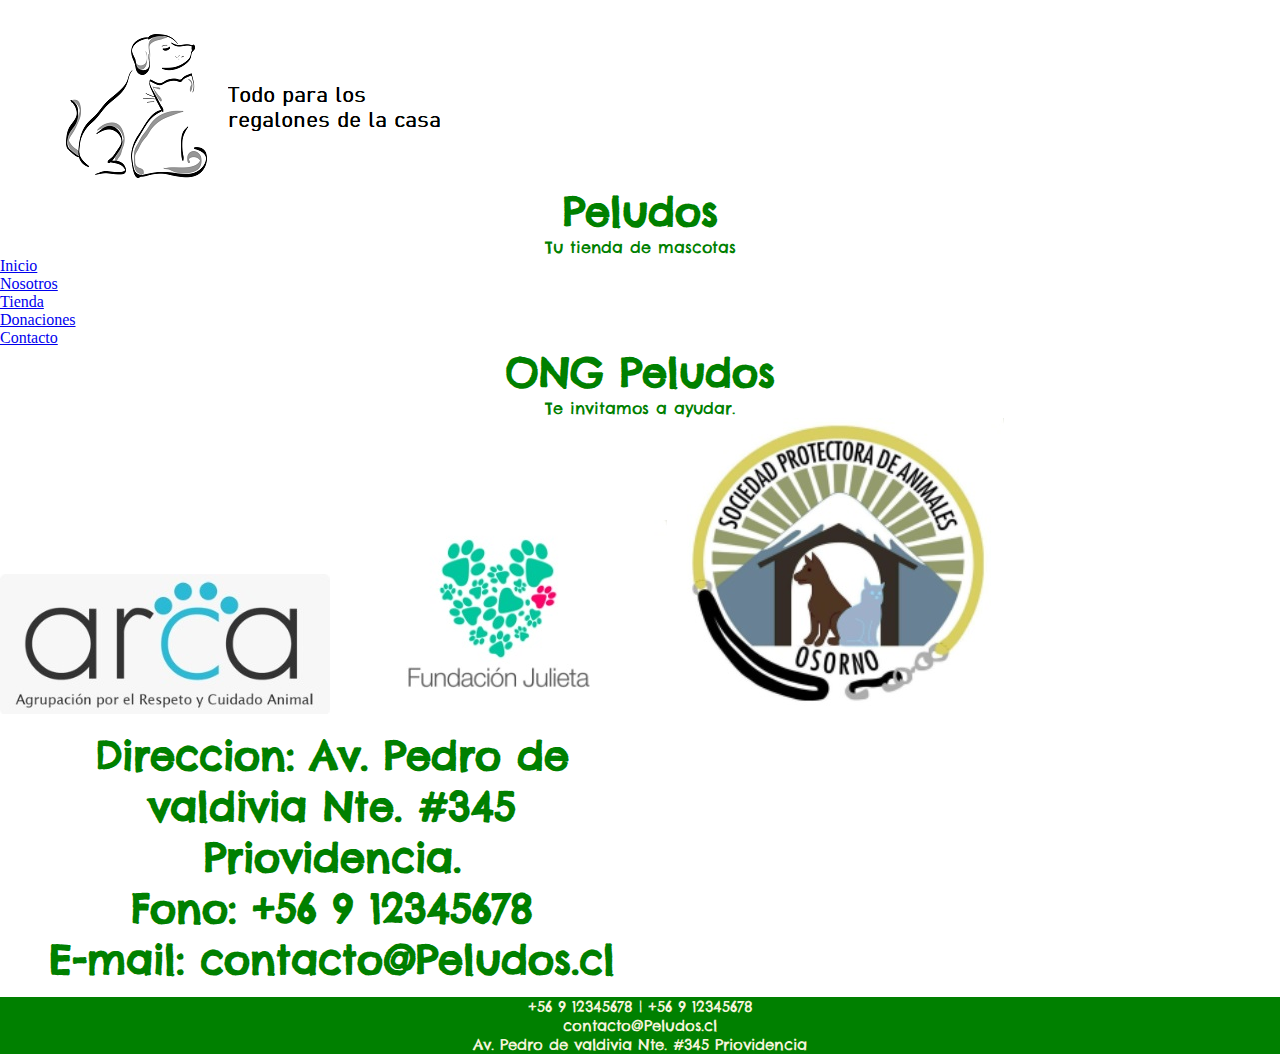
<file: PRUEBA 2/index4.html>
<!doctype html>
<html lang="en">
  <head>
    <!---formato de las ñ, letra por defecto y estilo de boostrap y hoja de estilo de nosotros-->
    <meta charset="utf-8">
    <meta name="viewport" content="width=device-width, initial-scale=1">
    <link href="https://cdn.jsdelivr.net/npm/bootstrap@5.1.3/dist/css/bootstrap.min.css" rel="stylesheet" integrity="sha384-1BmE4kWBq78iYhFldvKuhfTAU6auU8tT94WrHftjDbrCEXSU1oBoqyl2QvZ6jIW3" crossorigin="anonymous">
    <link href="./estilos/style.css" rel="stylesheet">
    <!--titulo de la pagina y tipo de fuente de google fonts-->
    <title>Contacto</title>
    <link rel="preconnect" href="https://fonts.googleapis.com">
    <link rel="preconnect" href="https://fonts.gstatic.com" crossorigin>
    <link href="https://fonts.googleapis.com/css2?family=Chelsea+Market&display=swap" rel="stylesheet">
  </head>
  <header class="bg-white">
    <div class="row">
        <div class ="col-lg-3 col-md-4 col-12">
            <img src="imagenes/logo 2.png" class="img-fluid">
        </div> 
        <div class="col-lg col-md col bg-gradient">
          <h1 class="mt-5   "> Peludos </h1>
          <P class=" ">Tu tienda de mascotas</h2>
        </div>
        <div class ="col-lg-3 col-md-4 col-12">
        </div>    
    </div>

    
</header>
<main>
  <div class="container">
    <header class="d-flex justify-content-center py-2">
      <ul class="nav nav-pills">
        <li class="nav-item"><a href="index.html" class="nav-link">Inicio</a></li>
        <li class="nav-item"><a href="index2.html" class="nav-link">Nosotros</a></li>
        <li class="nav-item"><a href="index3.html" class="nav-link">Tienda</a></li>
        <li class="nav-item"><a href="index4.html" class="nav-link">Donaciones</a></li>
        <li class="nav-item"><a href="index5.html" class="nav-link">Contacto</a></li>
      </ul>
    </header>
  </div>
    
</main>


<script src="https://cdn.jsdelivr.net/npm/bootstrap@5.1.3/dist/js/bootstrap.bundle.min.js" integrity="sha384-ka7Sk0Gln4gmtz2MlQnikT1wXgYsOg+OMhuP+IlRH9sENBO0LRn5q+8nbTov4+1p" crossorigin="anonymous"></script>

<body>
  <div class="row">

    <div class="franja col-lg col-md col text-align:left mt-5">
      <h1 id="titulo_contacto" class="text_align: right">ONG Peludos</h1>
      <p id="parrafo1 ">Te invitamos a ayudar.</p>
  
    </div>
	
	<div class="row">
	<a href="https://fundacionarca.cl/"><img src="imagenes/arca.jpg"></a>
            <a href="https://fundacionjulieta.cl/"><img src="imagenes/julieta.jpg"></a>
            <a href="https://www.facebook.com/groups/379946608854836/?fref=ts"><img src="imagenes/osorno.jpg"></a>
	
 </div>
    
  <div class="row">
    
    <div class="enunciados  col-lg col-md col">

      <h1 id="ubicacion" class=" mt-5">Direccion: Av. Pedro de valdivia Nte. #345 Priovidencia.</h1>
      <h1 id="fono" class="mt-5 ">Fono: +56 9 12345678</h1>
      <h1 id="E-mail" class="mt-5">E-mail: contacto@Peludos.cl</h1>

    </div>


    

  </div>  
  </div>
  


</body>
<footer class="footer"> 
  <div id="row_footer" class="row">
    <div class=" col-lg-2 col-md-2 col-2 ">

    </div>
  


    <div class=" col-lg col-md col  mt-4 ">
      <div class="row">
        <p class="font_7" style="font-size:15px; line-height:normal; text-align:center;">
          <span style="letter-spacing:normal;">
            <span class="color_8">
              <span class = "span_footer" style="font-size:15px;">+56 9 12345678 | +56 9 12345678</span>
            </span>
          
          </span></p>
      </div>
      
      <div class="row">
        <p class="font_7" style="font-size:15px; line-height:normal; text-align:center;">
          <span style="letter-spacing:normal;">
            <span class="color_8">
              <span class = "span_footer" style="font-size:15px;">contacto@Peludos.cl</span>
            </span>
          
          </span></p>
      </div>
      
      <div class="row">
        <p class="font_7" style="font-size:15px; line-height:normal; text-align:center;">
          <span style="letter-spacing:normal;">
            <span class="color_8">
              <span class = "span_footer" style="font-size:15px;">Av. Pedro de valdivia Nte. #345 Priovidencia</span>
            </span>
          
          </span></p>
      </div>  
    </div>
  </div>
</footer>
</footer>
</file>
<file: PRUEBA 2/estilos/style.css>
.carousel-caption { 
 
      position: absolute;
      right: ((100% - carousel-caption-width) / 2);
      bottom: 20px;
      left: ((100% - carousel-caption-width) / 2);
      z-index: 10;
      padding-top: 20px;
      padding-bottom: 20px;
      color: carousel-caption-color;
      text-align: center;
}

#comp-imm05np1 {
  width: 62px;
  height: 58px;
}

#comp-imm05np1 {
  --stroke-width: 0;
  --fill-opacity: 1;
  --stroke: #008000;
  --stroke-opacity: 1;
  --fill: #008000;
}

#comp-im248b0u {
  width: 228px;
  height: 28px;
}

element.style {
  line-height: normal;
  text-align: center;
  font-size: 22px;
}



h1 {
  font-family:  'Chelsea Market', cursiva;
  font-size: 40px;
  color: #008000;
  text-align: center;

}

p{
  font-family:  'Chelsea Market', cursiva;
  font-size: 16px;
  color: #008000;
  text-align: center;

}
#titulo_carrusel{
  font-family:  'Chelsea Market', cursiva;
  text-align: right;
}
#titulo_historia{
  color: #008000;
}

#span_celeste {
  font-family:  'Chelsea Market', cursiva;
  color: #008000;
}
#parrafo_span_pequeño {
  color: grey;

}
#parrafo_historia{
  color: grey;
}
.caption-center{
  top:40%;
}





/* Dar estilo a las franjas */
.franjas{
width: 100%; /* ancho completo */
padding: 12px; /* Algo de relleno o padding */ 
}

.enunciados{
width: 50%; /* ancho completo */
padding: 12px; /* Algo de relleno o padding */
color: #008000;

}

/* Dar estilo a las entradas con type="text", selecciona elementos y áreas de texto */
input[type=text], select, textarea {
  width: 100%; /* ancho completo */
  padding: 12px; /* Algo de relleno o padding */ 
  border: 1px solid rgb(0, 0, 0); /* Borde gris */
  border-radius: 4px; /* Bordes redondeados */
  box-sizing: border-box; /* Asegurar de que el relleno y el ancho permanezcan en su lugar */
  margin-top: 6px; /* Agrega un margen superior */
  margin-bottom: 16px; /* Margen inferior */
  resize: vertical /* Permitir al usuario cambiar el tamaño verticalmente del área de texto (no horizontalmente) */
}

/* Diseño del botón de enviar con un color de fondo específico, entre otros. */
input[type=enviar] {
  background-color: #6B9EAE;
  color: #fff;
  padding: 12px 20px;
  border: none;
  border-radius: 4px;
  cursor: pointer;
  text-align: center;
  position: center;
}

/* Al mover el mouse sobre el botón de enviar, agregue un color verde más oscuro */
input[type=enviar]:hover {
  background-color: #6B9EAE;
}

/* Agregar color de fondo y algo de relleno alrededor del formulario */
.formulario_contacto {
  border-radius: 5px;
  background-color: #fff;
  padding: 20px;
}

/* Google map */ 

.map-container{
overflow:hidden;
padding-bottom:56.25%;
position:relative;
height:0;
}
.map-container iframe{
left:0;
top:0;
height:50%;
width:100%;
position:absolute;
}

.footer{
  background-color: #008000;
}
.span_footer{
  color: beige;
}
.p_footer{
  color: beige;
}


*{
margin: 0;
padding: 0;
}


.mynav{

background-color: white;
background-attachment: fixed;
block-size: 220px;
}

.navbar .navbar-nav{
margin:0 auto;

}


.navbar-brand2{

color:#008000;;
text-align:center;


}

.navbar-brand3{

color: #008000;
text-align: center;
}

.Icono{

height: 50%;

}

.a{
background-color: aliceblue;
width: auto;
height:500px;
margin-left: auto;
margin-right: auto;
}


.Parrafo1{

justify-content: center;
width: auto;
height: auto;
margin-left: auto;
margin-right: auto; 
 
    
}


#Body_index2 {
background-color:white;
background-image: url("../imagenes/Background1.jpg");
background-size: cover;
background-repeat: no-repeat;
background-position: center center;
background-attachment: scroll;
background-attachment: fixed;
background-position: center;
background-repeat: no-repeat;
background-size: cover;
    
}



.navbar{

background:scroll;
background-color: aliceblue;
text-anchor: middle;


}

.mynav2{

max-height: fit-content;
background-color: transparent !important;
width: 1200px;
height: 200px;
margin-left: auto;
margin-right: auto;


}

.navbar-brand2{

max-height: fit-content;
background-color: transparent !important;
}


.Nosotros1{
width: 224px;
height: 222px;
object-fit: cover;
align-items: center;
margin: 100px;
display: inline-block;


}

.Nosotros2{
width: 224px;
height: 222px;
object-fit: cover;
object-position: 50%;
margin: 100px;
display: inline-block;

}

.Nosotros3{
width: 224px;
height: 222px;
object-fit: cover;
object-position: 50%;
margin: 100px;
display: inline-block;


}

.Pie_pagina{

background-color:#008000;
margin-bottom: auto;
height: 400px;

}
#p_precio {
  color:darkslategrey;
  text-align: left;

}
</file>
